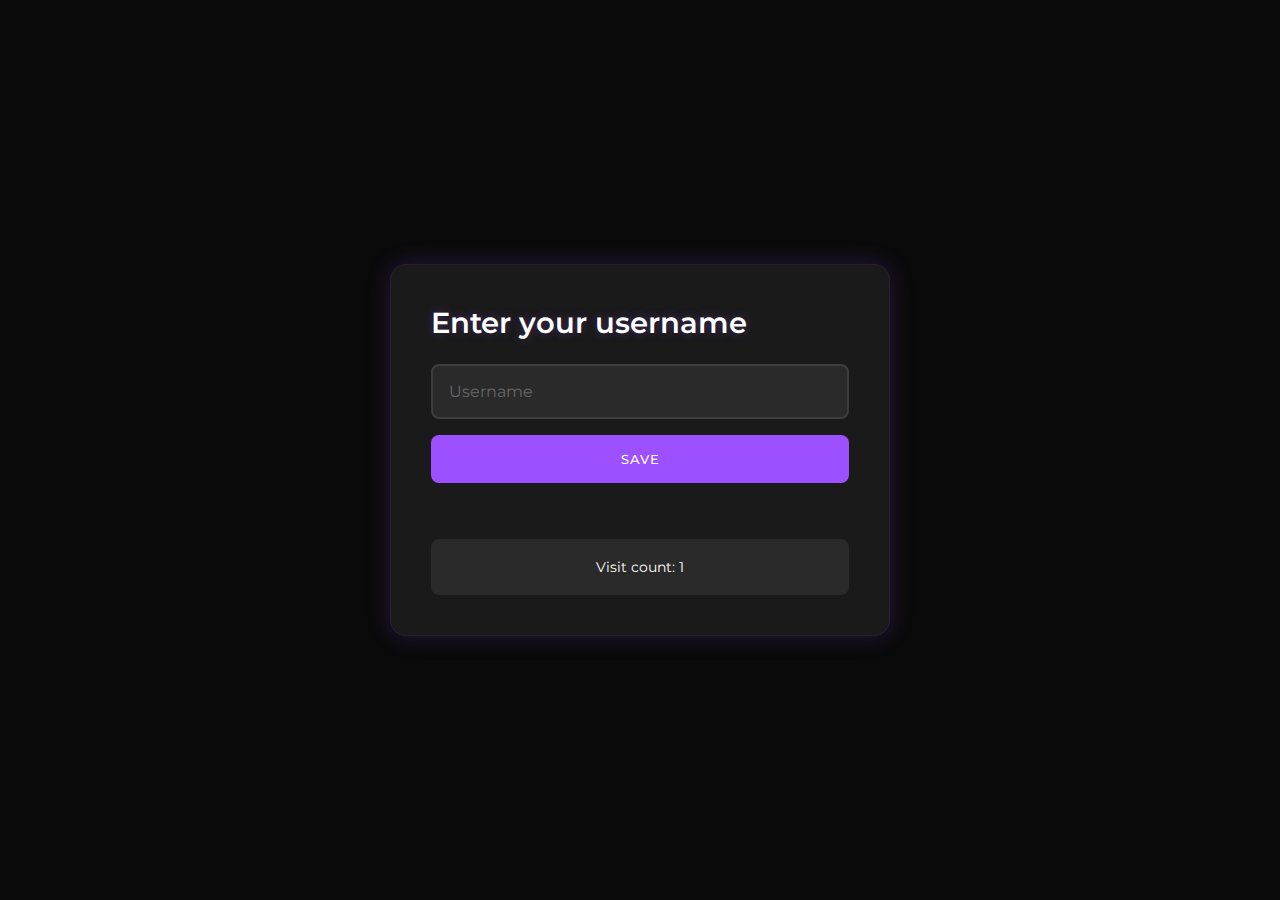
<file: Frontend/L1/task2/index.html>
<!DOCTYPE html>
<html lang="en">

<head>
    <meta charset="UTF-8">
    <link rel="stylesheet" href="styles.css">
    <link href="https://fonts.googleapis.com/css2?family=Montserrat:wght@400;500;600&display=swap" rel="stylesheet">
    <title>Task 2</title>
</head>

<body>
    <div class="container">
        <div id="username-form" class="username-form hidden">
            <h2>Enter your username</h2>
            <input type="text" id="username-input" placeholder="Username" required maxlength="16">
            <button onclick="saveName()">Save</button>
        </div>

        <div id="greeting" class="greeting hidden">
            <h2>Hello, <span id="username"></span>! <br>Welcome back!</h2>
            <button onclick="showEditForm()" class="edit-btn">Change username</button>
        </div>

        <div class="visit-counter">
            Visit count: <span id="visit-count">0</span>
        </div>
    </div>

    <script>
        function saveName() {
            const usernameInput = document.getElementById("username-input");
            const username = usernameInput.value.trim();

            if (username) {
                document.cookie = `username=${encodeURIComponent(username)}; max-age=31536000; path=/`;
                showGreeting(username);
                usernameInput.value = "";
            }
        }

        function showGreeting(name) {
            document.getElementById("username-form").classList.add("hidden");
            document.getElementById("greeting").classList.remove("hidden");
            document.getElementById("username").textContent = name;
        }

        function showEditForm() {
            document.getElementById("greeting").classList.add("hidden");
            document.getElementById("username-form").classList.remove("hidden");
            document.getElementById("username-input").focus();
        }

        function checkSavedName() {
            const usernameCookie = document.cookie.split("; ").find(cookie => cookie.startsWith("username="));

            if (usernameCookie) {
                const name = decodeURIComponent(usernameCookie.split("=")[1]);
                showGreeting(name);
            } else {
                document.getElementById("username-form").classList.remove("hidden");
            }
        }

        function updateVisitCounter() {
            let visitCount = localStorage.getItem("visitСount");
            visitCount = visitCount ? parseInt(visitCount) + 1 : 1;
            localStorage.setItem("visitСount", visitCount);
            document.getElementById("visit-count").textContent = visitCount;
        }

        window.onload = function () {
            checkSavedName();
            updateVisitCounter();
        };
    </script>
</body>

</html>
</file>
<file: Frontend/L1/task2/styles.css>
* {
    margin: 0;
    padding: 0;
    box-sizing: border-box;
    font-family: 'Montserrat', sans-serif;
}

body {
    background: #0a0a0a;
    color: #ffffff;
    min-height: 100vh;
    display: flex;
    align-items: center;
    justify-content: center;
}

.container {
    background: #1a1a1a;
    padding: 2.5rem;
    border-radius: 1rem;
    box-shadow: 0 0 25px rgba(157, 80, 255, 0.2);
    width: 100%;
    max-width: 500px;
    position: relative;
    border: 1px solid rgba(157, 80, 255, 0.1);
    transition: all 0.3s ease;
}

.container:hover {
    box-shadow: 0 0 40px rgba(157, 80, 255, 0.3);
}

.username-form {
    margin-bottom: 1.5rem;
}

h2 {
    color: #fff;
    margin-bottom: 1.5rem;
    font-weight: 600;
    font-size: 1.8rem;
    text-shadow: 0 0 10px rgba(157, 80, 255, 0.3);
}

input[type="text"] {
    width: 100%;
    padding: 1rem;
    background: #2a2a2a;
    border: 2px solid #3d3d3d;
    border-radius: 0.5rem;
    color: #fff;
    font-size: 1rem;
    transition: all 0.3s ease;
}

input[type="text"]:focus {
    outline: none;
    border-color: #9D50FF;
    box-shadow: 0 0 15px rgba(157, 80, 255, 0.4);
}

input::placeholder {
    color: #666;
}

button {
    background: #9D50FF;
    color: #fff;
    border: none;
    padding: 1rem 2rem;
    border-radius: 0.5rem;
    cursor: pointer;
    font-weight: 500;
    text-transform: uppercase;
    letter-spacing: 0.5px;
    transition: all 0.3s ease;
    width: 100%;
    margin-top: 1rem;
    position: relative;
    overflow: hidden;
}

button:hover {
    background: #8B40ED;
    box-shadow: 0 0 25px rgba(157, 80, 255, 0.5);
    transform: scale(1.02);
}

button:focus {
    outline: none;
    box-shadow: 0 0 15px rgba(157, 80, 255, 0.4);
}

.hidden {
    opacity: 0;
    height: 0;
    overflow: hidden;
    transition: all 0.3s ease;
}

.greeting {
    text-align: center;
    margin-bottom: 2rem;
}

.greeting span {
    color: #9D50FF;
    font-weight: 600;
    text-shadow: 0 0 15px rgba(157, 80, 255, 0.4);
}

.visit-counter {
    background: #2a2a2a;
    padding: 1.2rem;
    border-radius: 0.5rem;
    text-align: center;
    margin-top: 2rem;
    font-size: 0.9rem;
    position: relative;
}

.edit-btn {
    background: none;
    border: 2px solid #9D50FF;
    color: #9D50FF;
    margin-top: 1.5rem;
    position: relative;
}

.edit-btn:hover {
    background: rgba(157, 80, 255, 0.1);
    box-shadow: 0 0 15px rgba(157, 80, 255, 0.3);
}
</file>
